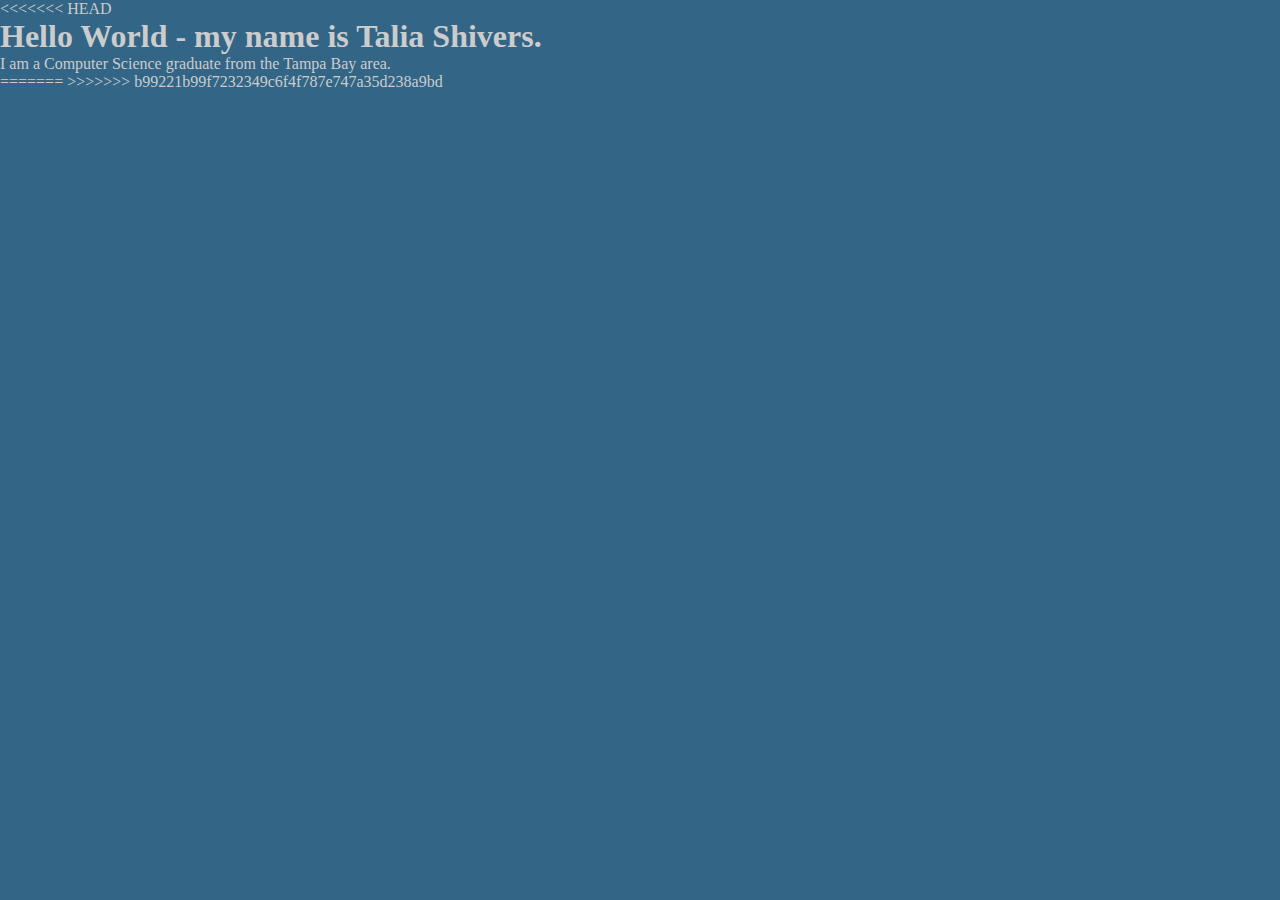
<file: index.html>
<<<<<<< HEAD
<!DOCTYPE html>
<html>
     <head>
    <link rel="stylesheet" href="style.css">
          <title>Talia Shivers - Portfolio</title>
     </head>
     <body>
          <h1>Hello World - my name is Talia Shivers. </h1>
              <p>I am a Computer Science graduate from the Tampa Bay area.</p>
     </body>
</html>
=======

>>>>>>> b99221b99f7232349c6f4f787e747a35d238a9bd
</file>
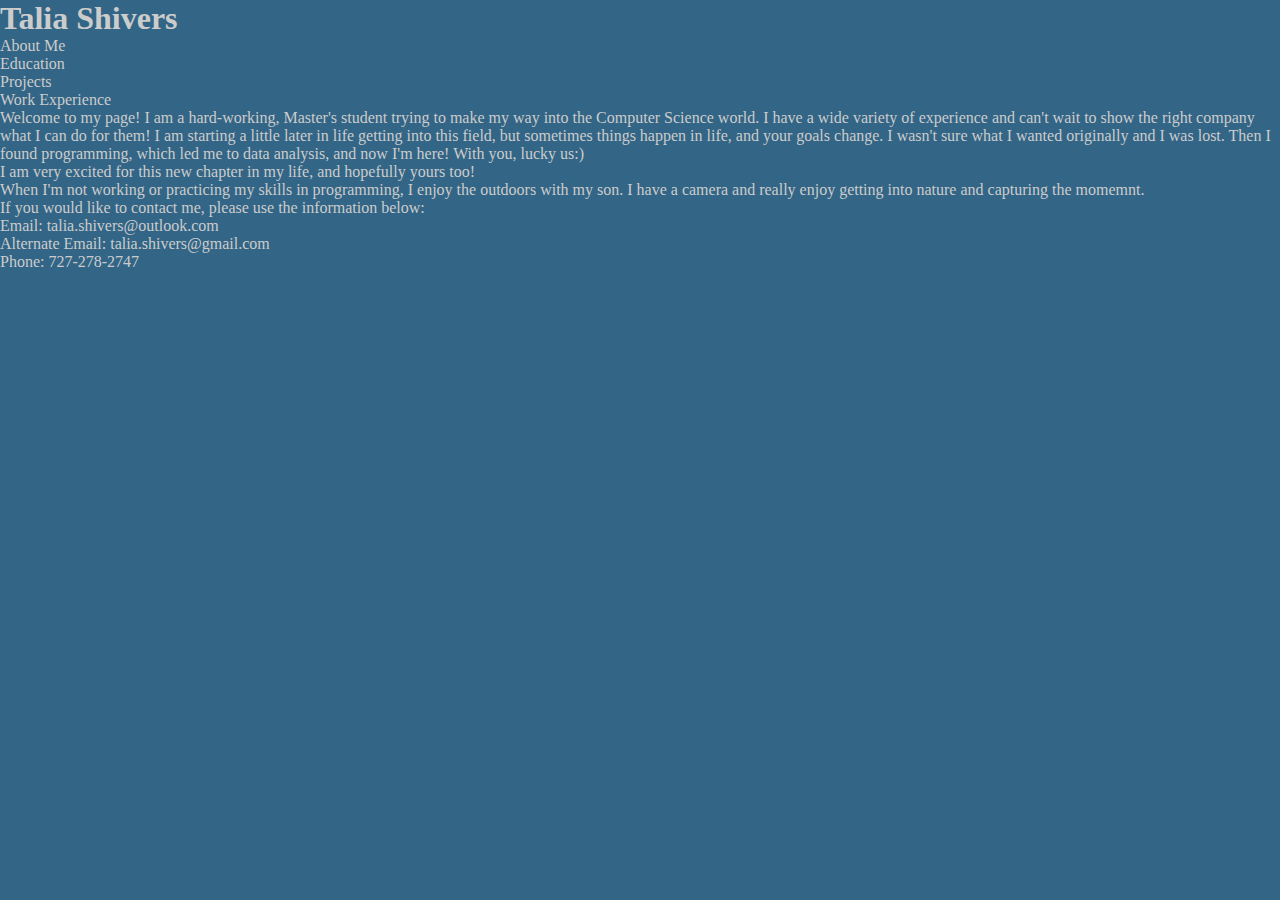
<file: aboutme.html>
<!DOCTYPE html>
<html>
     <head>
    <link rel="stylesheet" href="style.css">
        
    <title>Talia Shivers - Portfolio - About Me</title>
     </head>
     <body>
     <script type="Javascript" src="script.js"></script>
     <div>
          <header>
               <h1><a href= "index.html">Talia Shivers</a></h1>
               <div>
                    <li><a href="aboutme.html">About Me</a></li>
                    <li><a href="education.html">Education</a></li>
                    <li><a href="projects.html">Projects</a></li>
                    <li><a href="workexperience.html">Work Experience</a></li>
               </div>
               <div>
                   <p>Welcome to my page! I am a hard-working, Master's student trying to make my way into the Computer Science world. I have a wide variety of experience and can't wait to show the right company what I can do for them! I am starting a little later in life getting into this field, but sometimes things happen in life, and your goals change. I wasn't sure what I wanted originally and I was lost. Then I found programming, which led me to data analysis, and now I'm here! With you, lucky us:) </p>
                   <p>I am very excited for this new chapter in my life, and hopefully yours too!</p>
                   <p>When I'm not working or practicing my skills in programming, I enjoy the outdoors with my son. I have a camera and really enjoy getting into nature and capturing the momemnt.</p>
                   <p>If you would like to contact me, please use the information below:</p>
                   <p>Email: talia.shivers@outlook.com</p>
                   <p>Alternate Email: talia.shivers@gmail.com</p>
                   <p>Phone: 727-278-2747</p>
               </div>
          </header>
     </div>
     </body>
</html>
</file>
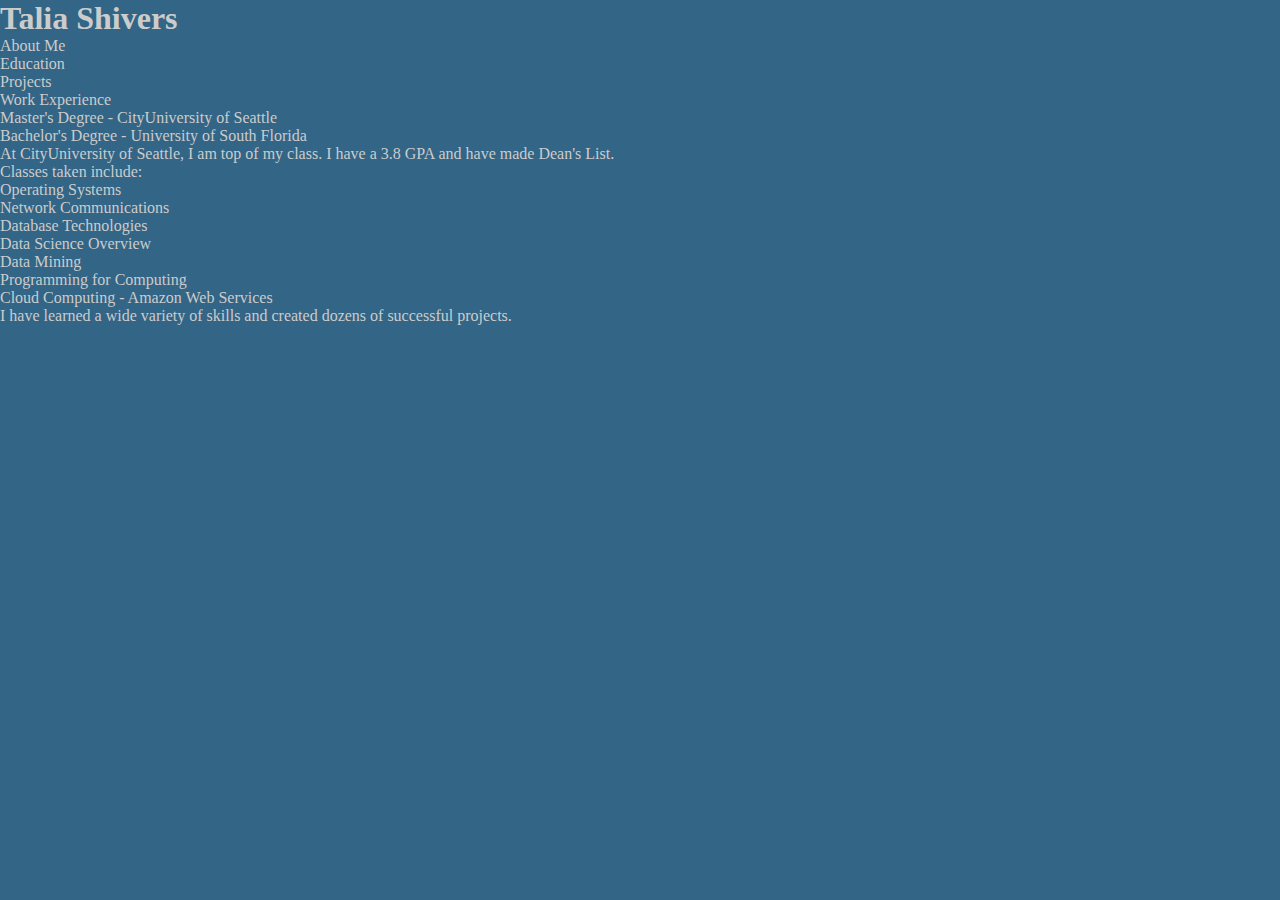
<file: education.html>
<!DOCTYPE html>
<html>
     <head>
    <link rel="stylesheet" href="style.css">
        
    <title>Talia Shivers - Portfolio - Education</title>
     </head>
     <body>
     <script type="Javascript" src="script.js"></script>
     <div>
          <header>
               <h1><a href= "index.html">Talia Shivers</a></h1>
               <div>
                    <li><a href="aboutme.html">About Me</a></li>
                    <li><a href="education.html">Education</a></li>
                    <li><a href="projects.html">Projects</a></li>
                    <li><a href="workexperience.html">Work Experience</a></li>
               </div>
               <div>
                   <li>Master's Degree - CityUniversity of Seattle</li>
                   <li>Bachelor's Degree - University of South Florida</li>
               </div>
               <div>
                   <p>At CityUniversity of Seattle, I am top of my class. I have a 3.8 GPA and have made Dean's List.</p>
                   <p>Classes taken include:
                       <li>Operating Systems</li>
                       <li>Network Communications</li>
                       <li>Database Technologies</li>
                       <li>Data Science Overview</li>
                       <li>Data Mining</li>
                       <li>Programming for Computing</li>
                       <li>Cloud Computing - Amazon Web Services</li>
                   </p>
                   <p>I have learned a wide variety of skills and created dozens of successful <a href="projects.html">projects</a>.</p>
               </div>
          </header>
     </div>
     </body>
</html>
</file>
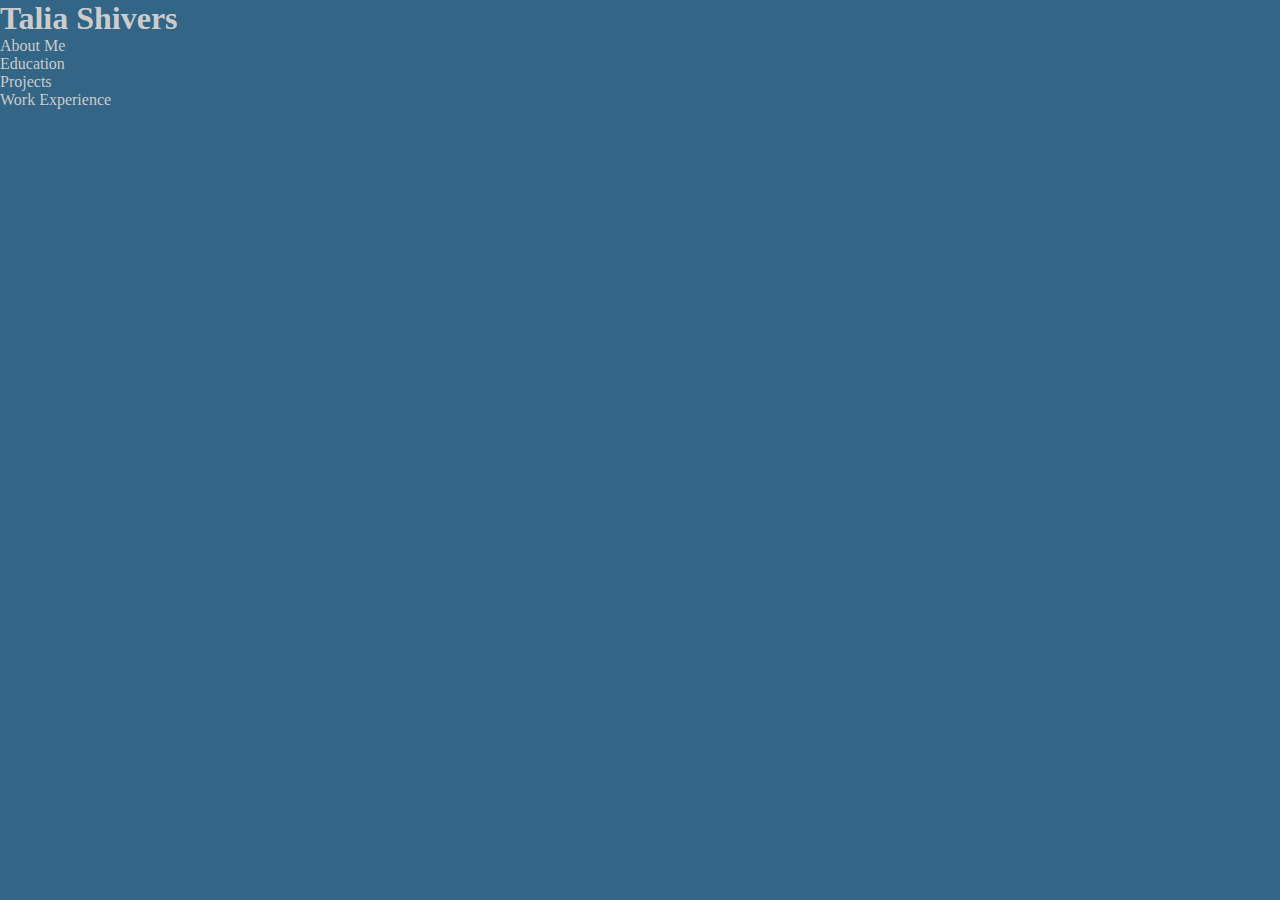
<file: projects.html>
<!DOCTYPE html>
<html>
     <head>
    <link rel="stylesheet" href="style.css">
        
    <title>Talia Shivers - Portfolio - Projects</title>
     </head>
     <body>
     <script type="Javascript" src="script.js"></script>
     <div>
          <header>
               <h1><a href= "index.html">Talia Shivers</a></h1>
               <div>
                    <li><a href="aboutme.html">About Me</a></li>
                    <li><a href="education.html">Education</a></li>
                    <li><a href="projects.html">Projects</a></li>
                    <li><a href="workexperience.html">Work Experience</a></li>
               </div>
          </header>
     </div>
     </body>
</html>
</file>
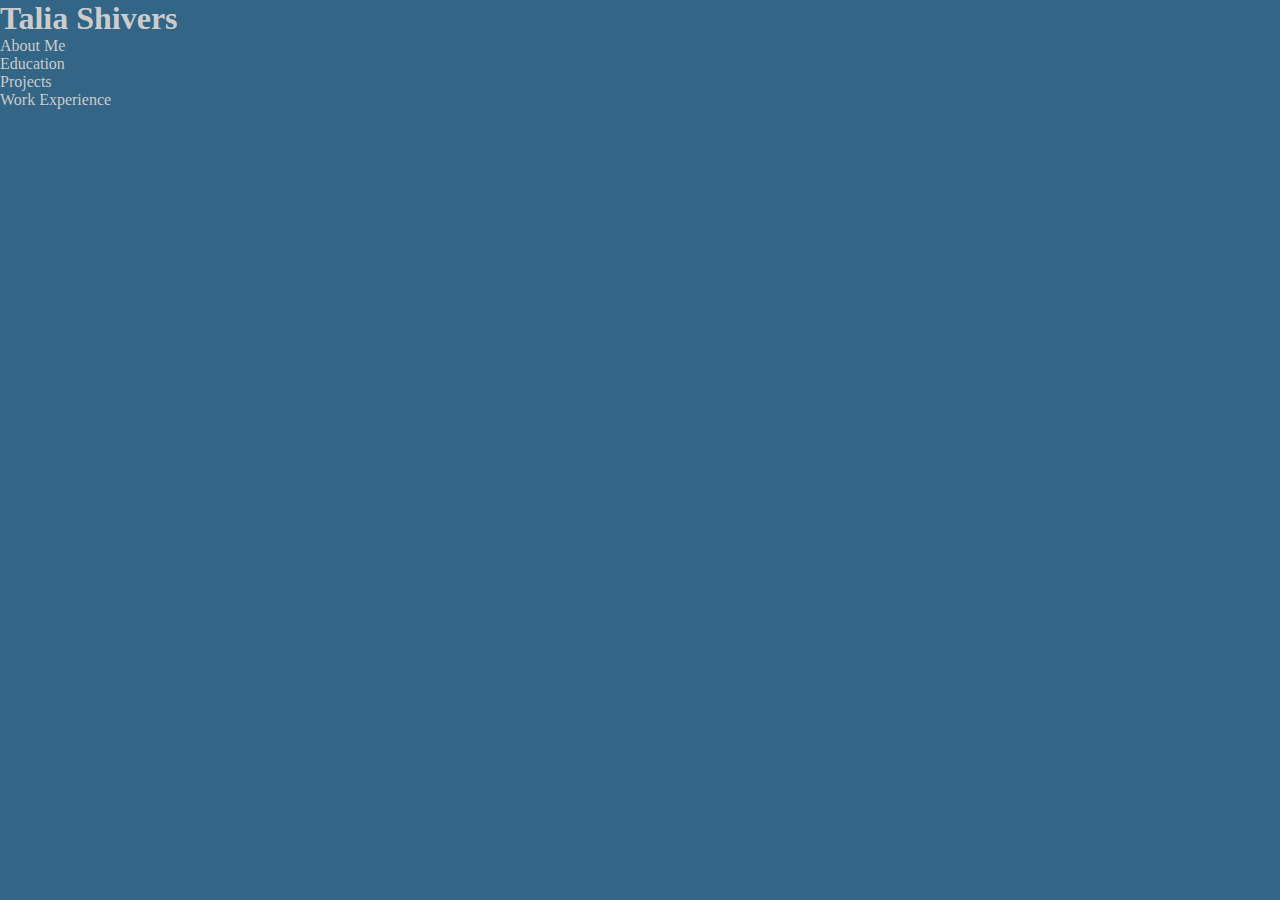
<file: workexperience.html>
<!DOCTYPE html>
<html>
     <head>
    <link rel="stylesheet" href="style.css">
        
    <title>Talia Shivers - Portfolio - Work Experience</title>
     </head>
     <body>
     <script type="Javascript" src="script.js"></script>
     <div>
          <header>
               <h1><a href= "index.html">Talia Shivers</a></h1>
               <div>
                    <li><a href="aboutme.html">About Me</a></li>
                    <li><a href="education.html">Education</a></li>
                    <li><a href="projects.html">Projects</a></li>
                    <li><a href="workexperience.html">Work Experience</a></li>
               </div>
          </header>
     </div>
     </body>
</html>
</file>
<file: style.css>
*{
  padding: 0; border: 0; margin: 0; 
  box-sizing: border-box;
  list-style-type: none; /* Styled in normalize.css */
  text-decoration: none;
  color: #ccc;
}

body{
  background-color: rgb(50, 101, 134);
}

.wrapper{
  display: flex;
  flex-direction: column;
  height: 100vh;
  margin: 0 auto;
  max-width: 1550px;
  padding-top: .5rem;
  width: 93%;

}

.main-header a{
  letter-spacing: .18rem;
  text-transform: uppercase;
}

.masthead{
  /* Both of these are needed to keep the #menu-toggle visible when nav list is active / open. */
  position: relative;
  z-index: 1000;
  /********************************/
  top: 0;
  left: 0;
  width: 100%;
  align-items: baseline;
  display: flex;
  justify-content: space-between;
}

.masthead h1{
  transition-delay: 450ms;
}

.menu-toggle{
  cursor: pointer;
  width: 55px;
  z-index: 3;
}

.menu-toggle div{
  background-color: #ccc;
  border-radius: 25px;
  box-shadow: 0px 3px 13px rgba(0,0,0,.3);
  height: 7px;
  transition-duration: 250ms;
  transition-timing-function: cubic-bezier(.13,.24,.35,1.64);
}

.menu-toggle .one,
.menu-toggle .two{
  margin-bottom: 7px;
}

.main-contents{
  flex: auto;
}

.main-contents h2{
  letter-spacing: 1.5px;
  margin-bottom: .6rem;
  text-transform: uppercase;
}

.main-contents p{
  font-size: 1.1rem;
  letter-spacing: 1.7px;
  line-height: 1.35;
       color: #ccc;
       transition-delay: 150ms;
       transition-duration: 850ms;
}

/*** Just getting silly now ***************************/
.main-footer span{
/*      color: #ccc; */
   transition-delay: 150ms;
   transition-duration: 1350ms;
}

/*********************************************/
.main-footer{
  font-size: .9em;
  letter-spacing: .18rem;
  margin-bottom: 1.5rem;
   margin-top: 4rem;
  text-align: center;
  text-transform: uppercase;
}


/************* Style and animate the nav overlay ***********************/
.main-nav-list::before,
.main-nav-list::after{
  background-color:#b94071;
  content:"";
  position: absolute;
  top: 0;
  height: 100vh;
  width: 0vw;
  transition: all 100ms ease-in-out 300ms;
}

.main-nav-list::before{
  left: 0;
}
.main-nav-list::after{
  right: 0;
}

.main-nav-list ul{
  position: absolute;
  top: -30%;
  left: 50%;
  transform: translate(-50%,-50%);
  transition-duration: 300ms;
  transition-timing-function: ease-in-out;
  z-index: 2000;
}

.main-nav-list a{
  display: block;
  font-size: 2rem;
  letter-spacing: 3px;
  margin-bottom: 15px;
  opacity: 0;
  text-align: center;
  text-transform: uppercase;
  transition-delay: 130ms;
}

.main-nav-list .mobile-hide{/** Hide the link when viewing site on mobile devices. **/
  display: none;
}

/************* Style the nav elements when active. ***********************/
.masthead.active h1{
  text-shadow: 0px 3px 3px rgba(0,0,0,.4);
}

.menu-toggle.active .one{
  box-shadow: 0px 3px 13px rgba(0,0,0,.4);
  transform: translate(0, 14px) rotate(45deg);
}

.menu-toggle.active .two{
  background-color: transparent;
  box-shadow: none;
  transform: translateX(-55px);
}

.menu-toggle.active .three{
  box-shadow: 0px 3px 13px rgba(0,0,0,.4);
  transform: translate(0,-14px) rotate(-45deg);
}

.main-nav-list.active::before,
.main-nav-list.active::after{
  width: 25vw;
/*     transition-duration: 1000ms; */
}
.main-nav-list.active ul{
  top: 50%;
  transform: translate(-50%,-50%);
  transition-delay: 560ms;
  transition-duration: 240ms;
  transition-timing-function: cubic-bezier(.1, .2, .3, 1.4);
}

.main-nav-list.active a{
  transition-delay: 600ms;
  opacity: 1;
}


/*** Just getting silly now ***************************/
.wrapper.active p{
   color: rgb(50, 101, 134);
             transition-delay: 150ms;
   transition-duration: 350ms;
}

.main-footer.active span{
   color: rgb(50, 101, 134);
        transition-duration: 350ms;
}
</file>
